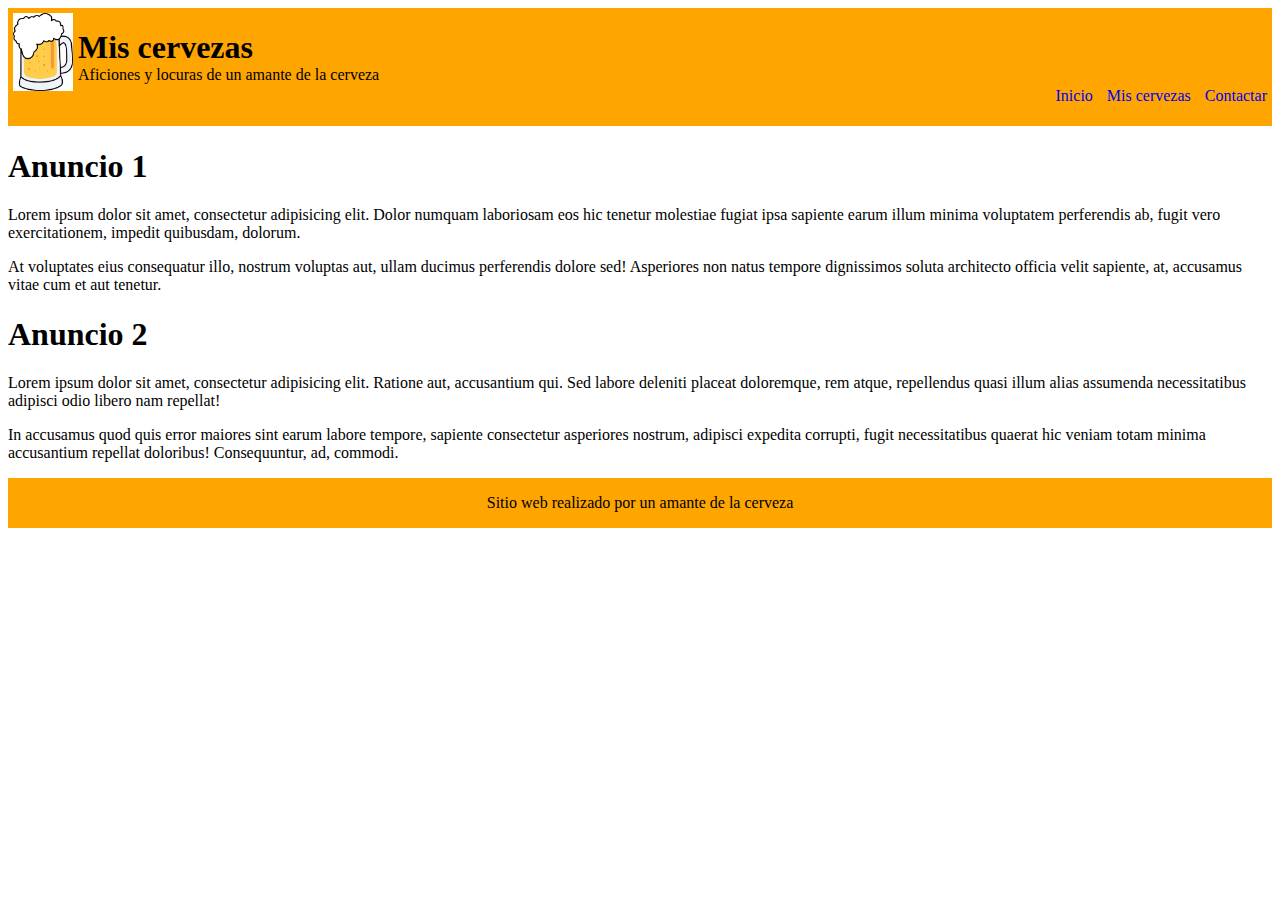
<file: cervezas.html>
<!DOCTYPE html>
<html lang="es">

<head>
  <meta charset="UTF-8">
  <title>Mi web de cervezas</title>
  <link rel="stylesheet" href="css/style.css">
</head>

<body>
  <header>
    <img src="img/logo.png" alt="logo" class="logo">
    <h1 class="title">Mis cervezas</h1>
    <p class="subtitle">Aficiones y locuras de un amante de la cerveza</p>
    <nav>
      <ul class="menu">
        <li class="menuitem">
          <a href="index.html" class="menulink">Inicio</a>
        </li>
        <li class="menuitem">
          <a href="cervezas.html" class="menulink">Mis cervezas</a>
        </li>
        <li class="menuitem">
          <a href="contactar.html" class="menulink">Contactar</a>
        </li>
      </ul>
    </nav>
  </header>
  <aside>
    <div>
      <h1 class="bannerTitle">Anuncio 1</h1>
      <div class="bannerBody">
        <p>Lorem ipsum dolor sit amet, consectetur adipisicing elit. Dolor numquam laboriosam eos hic tenetur molestiae fugiat ipsa sapiente earum illum minima voluptatem perferendis ab, fugit vero exercitationem, impedit quibusdam, dolorum.</p>
        <p>At voluptates eius consequatur illo, nostrum voluptas aut, ullam ducimus perferendis dolore sed! Asperiores non natus tempore dignissimos soluta architecto officia velit sapiente, at, accusamus vitae cum et aut tenetur.</p>
      </div>
    </div>
    <div>
      <h1 class="bannerTitle">Anuncio 2</h1>
      <div class="bannerBody">
        <p>Lorem ipsum dolor sit amet, consectetur adipisicing elit. Ratione aut, accusantium qui. Sed labore deleniti placeat doloremque, rem atque, repellendus quasi illum alias assumenda necessitatibus adipisci odio libero nam repellat!</p>
        <p>In accusamus quod quis error maiores sint earum labore tempore, sapiente consectetur asperiores nostrum, adipisci expedita corrupti, fugit necessitatibus quaerat hic veniam totam minima accusantium repellat doloribus! Consequuntur, ad, commodi.</p>
      </div>
    </div>
  </aside>
  <main>
  </main>
  <footer>
    <p class="copyright">Sitio web realizado por un amante de la cerveza</p>
  </footer>
</body>

</html>
</file>
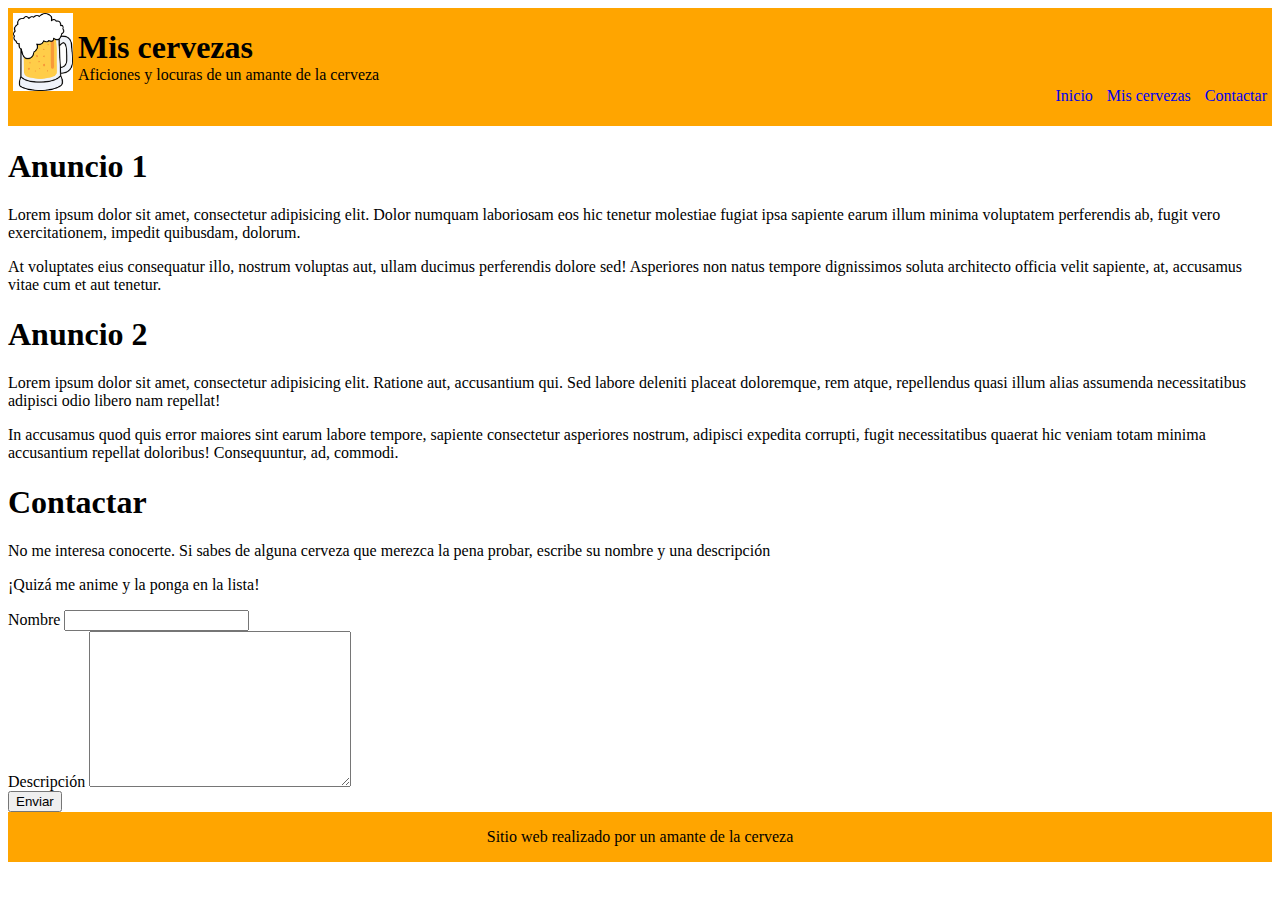
<file: contactar.html>
<!DOCTYPE html>
<html lang="es">

<head>
  <meta charset="UTF-8">
  <title>Mi web de cervezas</title>
  <link rel="stylesheet" href="css/style.css">
</head>

<body>
  <header>
    <img src="img/logo.png" alt="logo" class="logo">
    <h1 class="title">Mis cervezas</h1>
    <p class="subtitle">Aficiones y locuras de un amante de la cerveza</p>
    <nav>
      <ul class="menu">
        <li class="menuitem">
          <a href="index.html" class="menulink">Inicio</a>
        </li>
        <li class="menuitem">
          <a href="cervezas.html" class="menulink">Mis cervezas</a>
        </li>
        <li class="menuitem">
          <a href="contactar.html" class="menulink">Contactar</a>
        </li>
      </ul>
    </nav>
  </header>
  <aside>
    <div>
      <h1 class="bannerTitle">Anuncio 1</h1>
      <div class="bannerBody">
        <p>Lorem ipsum dolor sit amet, consectetur adipisicing elit. Dolor numquam laboriosam eos hic tenetur molestiae fugiat ipsa sapiente earum illum minima voluptatem perferendis ab, fugit vero exercitationem, impedit quibusdam, dolorum.</p>
        <p>At voluptates eius consequatur illo, nostrum voluptas aut, ullam ducimus perferendis dolore sed! Asperiores non natus tempore dignissimos soluta architecto officia velit sapiente, at, accusamus vitae cum et aut tenetur.</p>
      </div>
    </div>
    <div>
      <h1 class="bannerTitle">Anuncio 2</h1>
      <div class="bannerBody">
        <p>Lorem ipsum dolor sit amet, consectetur adipisicing elit. Ratione aut, accusantium qui. Sed labore deleniti placeat doloremque, rem atque, repellendus quasi illum alias assumenda necessitatibus adipisci odio libero nam repellat!</p>
        <p>In accusamus quod quis error maiores sint earum labore tempore, sapiente consectetur asperiores nostrum, adipisci expedita corrupti, fugit necessitatibus quaerat hic veniam totam minima accusantium repellat doloribus! Consequuntur, ad, commodi.</p>
      </div>
    </div>
  </aside>
  <main>
    <h1>Contactar</h1>
    <p>No me interesa conocerte. Si sabes de alguna cerveza que merezca la pena probar, escribe su nombre y una descripción</p>
    <p>¡Quizá me anime y la ponga en la lista!</p>
    <form action="contactar.php">
      <div>
        <label for="cerveza">Nombre</label>
        <input type="text" name="cerveza" id="cerveza">
      </div>
      <div>
        <label>Descripción</label>
        <textarea name="desc" id="desc" cols="30" rows="10"></textarea>
      </div>
      <div>
        <input type="submit" value="Enviar">
      </div>
    </form>
  </main>
  <footer>
    <p class="copyright">Sitio web realizado por un amante de la cerveza</p>
  </footer>
</body>

</html>
</file>
<file: css/style.css>
header,
footer {
  background-color: orange;
  overflow: hidden;
}

.logo {
  width: 60px;
  height: auto;
  margin: 5px;
  float: left;
}

.menuitem {
  display: inline-block;
  margin: 5px;
}

.menulink {
  text-decoration: none;
}

.menulink:hover {
  color: white;
}

nav {
  float: right;
}
/*
.subtitle {
  float: left;
}*/

.title {
  margin-bottom: 0;
}

.subtitle {
  margin-top: 0;
  float: left;
}

.copyright {
  text-align: center
}

@media screen and (max-width: 700px) {
  .btnmenu {
    position: absolute;
    top: 25px;
    right: 15px;
  }
  .menu,
  .subtitle {
    display: none;
  }
}

@media screen and (min-width: 701px) {
  .btnmenu {
    display: none;
  }
  .menu,
  .subtitle {
    display: block;
  }
}
.container {
  margin: 0 5px;
}
@media screen and (min-width:701px) {
  .container {
    width: 690px;
    margin: 0 auto;
  }
}
@media screen and (min-width:1001px) {
  .container {
    width: 990px;
  }
}

@media screen and (min-width:1201px) {
  .container {
    width: 1190px;
  }
}
</file>
